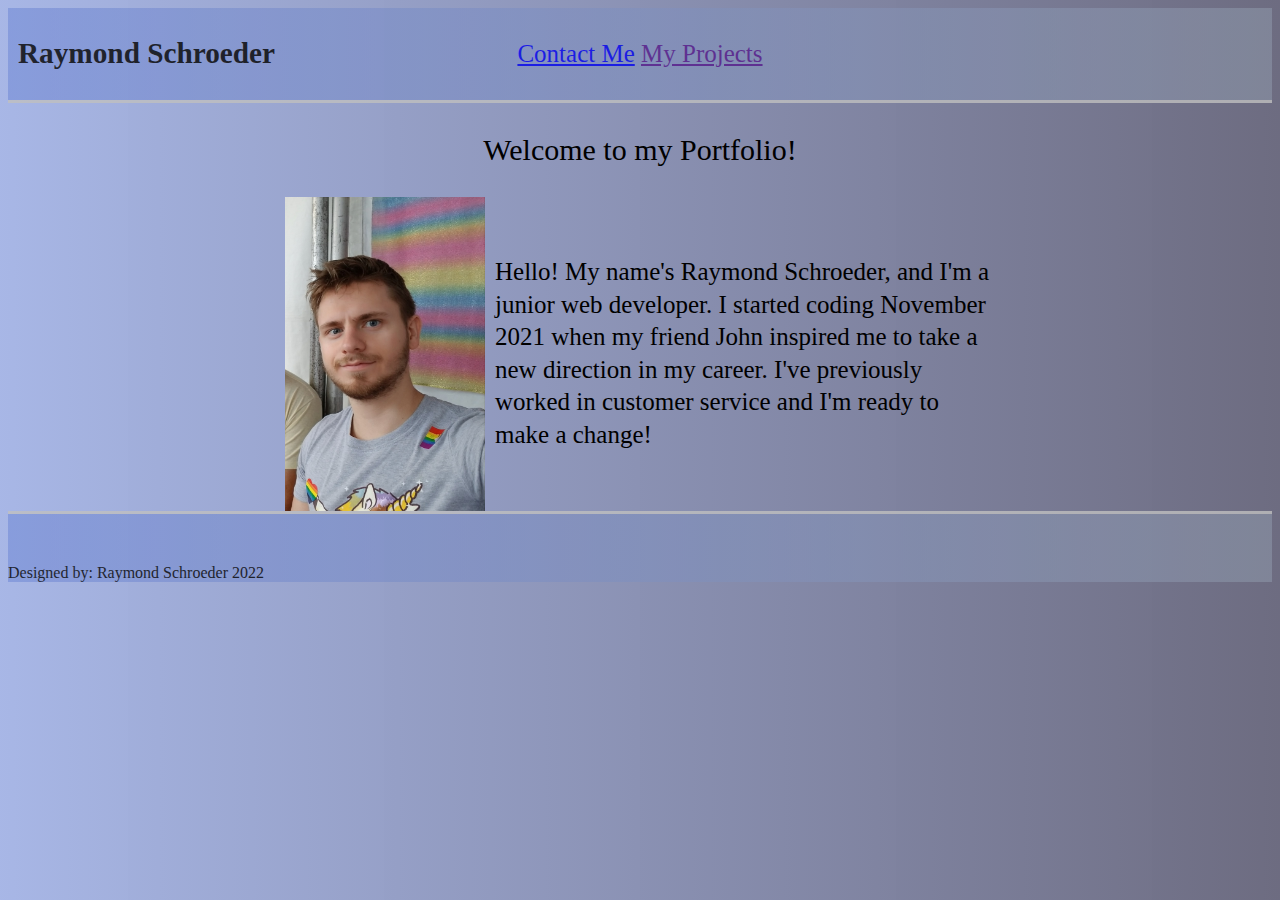
<file: index.html>
<!DOCTYPE html>
<html lang="en">
<head>
    <meta charset="UTF-8">
    <meta http-equiv="X-UA-Compatible" content="IE=edge">
    <meta name="viewport" content="width=device-width, initial-scale=1.0">
    <link rel="StyleSheet" href="style.css">
    <title>Portfolio</title>
</head>
<header>

    <div id="logo">
        <h3>
            Raymond Schroeder
        </h3>
    </div>

    <nav>
        <a id='contact' href="./contact.html">Contact Me</a>
        <a id='project' href="">My Projects</a>

    </nav>

</header>


<body>
    
    <p id="welcome">
        Welcome to my Portfolio!
    </p>

    <div id="myPic">
        <img class="pic" src="pride2019.jpg">

    <p id="hello">Hello! My name's Raymond Schroeder, and I'm a junior web developer.
    I started coding November 2021 when my friend John inspired me to take a new direction in my career. I've previously worked in customer service and I'm ready to make a change!</p>

    </div>

    

</body>
<footer>
    Designed by: Raymond Schroeder 2022 
</footer>
</html>
</file>
<file: style.css>
header{
    display: grid;
    grid-template-columns: repeat(3, 1fr);
    width: 100%;
    border-bottom: 3px solid silver;
    background: rgb(98, 125, 210);
    background: linear-gradient(90deg, rgba(98, 125, 210, 0.5583275546546744) 0%, rgba(150, 162, 179, 0.57513427734375) 100%);
    opacity: 80%;
}

header #logo{
    font-family: Papyrus;
    font-size: 25px;
    margin-left: 10px;
}

nav{
    font-size: 25px;
    place-self: center;
    
}

body{ 
  background: rgb(98, 125, 210);
  background: linear-gradient(90deg, rgba(98, 125, 210, 0.5583275546546744) 0%, rgba(2, 0, 36, 0.57513427734375) 100%);
    
}

#info{
    text-align: center;
    font-size: 25px;
    font-family: 'Lucida Bright', 'Lucida Sans Regular', 'Lucida Grande', 'Lucida Sans Unicode', Geneva, Verdana, sans-serif;
    text-shadow: #528ecc;
}

#welcome{
    font-size: 30px;
    text-align: center;
    justify-content: center;
    align-items: center;
}

#myPic{
    display: grid;
    grid-template-columns: 200px 500px;
    grid-template-rows: 1fr;
    column-gap: 10px;
    justify-content: center;
    align-items: center;
    

}

.pic{
    height: 100%;
    width: 100%;
}

#hello{
    font-size: 25px;
    line-height: 130%;
}

#dataEntry{
    display: grid;
    grid-template-columns: repeat(8, 1fr);
    grid-template-rows: repeat(6, 1fr);
    width: 70%;
    height:auto;
    margin-left: 15%;
}

#wd, #gridContent{
     
     grid-row: 1 / 8;
     
}

#wd{
    
    width: 100%;
    justify-self: center;
    grid-column: 1 / span 8;
    border: 4px solid silver;
    
}

#gridContent{
    background: rgb(98, 125, 210);
    background: linear-gradient(90deg, rgba(98, 125, 210, 0.5583275546546744) 0%, rgba(250, 250, 250, 0.57513427734375) 10%);
    width: 400px;
    height: 390px;
    font-size:20px;
    border-radius: 4px;
    line-height: 200%;
    justify-self: center;
    align-self: center;
    grid-column: 6 / span 6 ;
    z-index: 10;
    text-align: left;
    padding-left: 10px;
}

#firstname{
    
    
}

input {
    float: right;
    margin-top: 10px;
    margin-right: 20px;
}

#tarea {
    width: 95%;
    height: 100px;
}


#buttonContainer{
    display: grid;
    grid-template-columns: repeat(2, 1fr);
    justify-content: center;
    align-items: center;
    column-gap: 10px;
    width: 85%;
    margin-left: 7%;
    margin-top: 2%;
    
}

.button {
    box-shadow:inset 0px 1px 0px 0px #bbdaf7;
    background:linear-gradient(to bottom, #79bbff 5%, #378de5 100%);
    background-color:#79bbff;
    border-radius:6px;
    border:1px solid #84bbf3;
    display:inline-block;
    cursor:pointer;
    color:#ffffff;
    font-family:Arial;
    font-size:15px;
    font-weight:bold;
    padding:6px 24px;
    text-decoration:none;
    text-shadow:0px 1px 0px #528ecc;
    }

    .button:hover {
        background: linear-gradient(to bottom, #378de5 5%, #79bbff 100%);
        background-color: #378de5;
    }

    .button:active {
        position: relative;
        top: 1px;
    }

footer{
    display: grid;
    grid-template-columns: repeat(3, 1fr);
    padding-top: 4%;
    width: 100%;
    border-top: 3px solid silver;
    background: rgb(98, 125, 210);
    background: linear-gradient(90deg, rgba(98, 125, 210, 0.5583275546546744) 0%, rgba(150, 162, 179, 0.57513427734375) 100%);
    opacity: 80%;
    }
</file>
